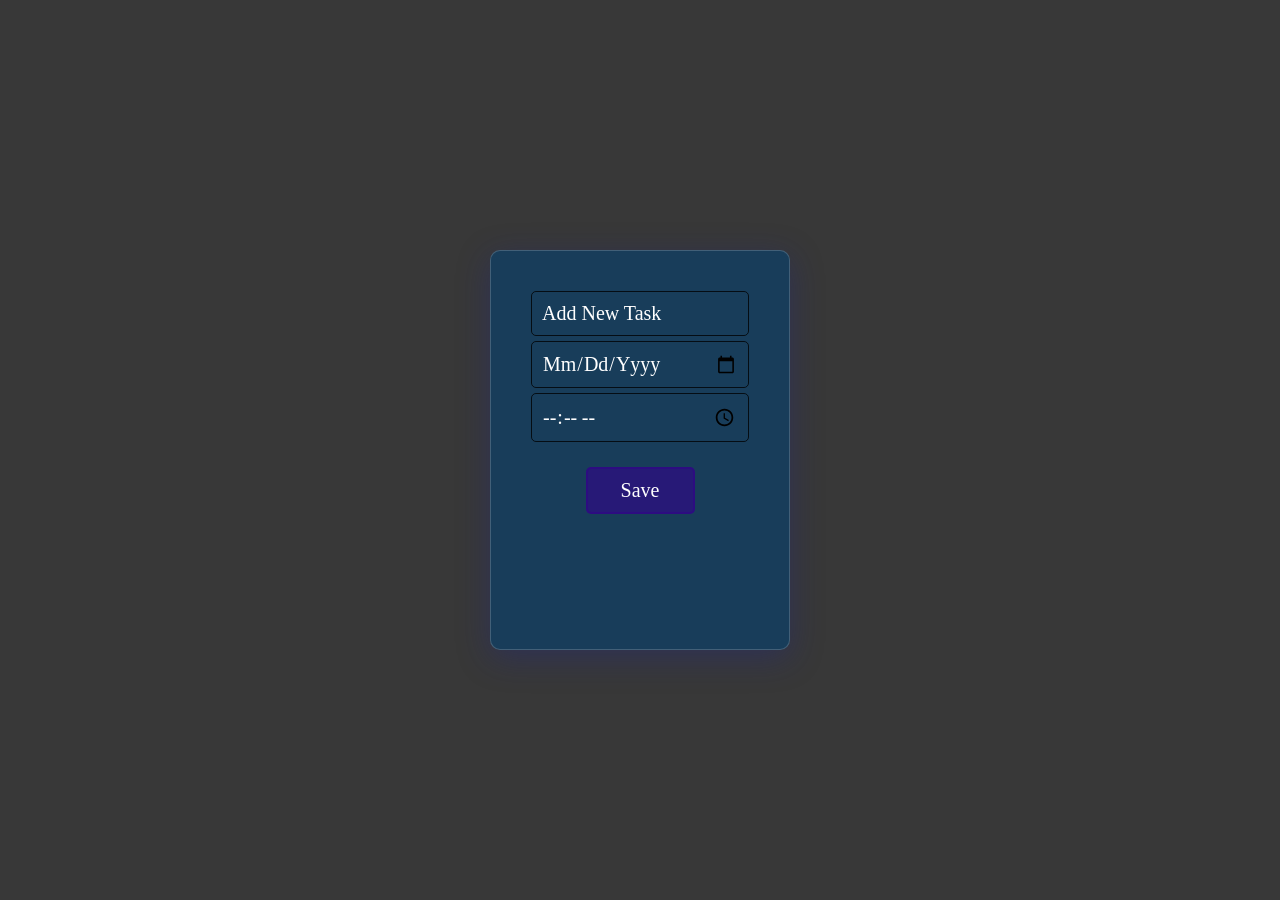
<file: index.html>
<!DOCTYPE html>
<html lang="en">
  <head>
    <meta charset="UTF-8" />
    <meta name="viewport" content="width=device-width, initial-scale=1.0" />
    <title>To do app</title>
    <link rel="stylesheet" href="./todolist.css">
  </head>
  <body>
    <div class="toDoList">
      <input type="text" id="name" placeholder="Add new task" />
      <input type="date" id="date" placeholder="date" />
      <input type="time" id="time" />
      <button id="btn">Save</button>
      <ol id="js-task"></ol>
    </div>

<script src="./todolist.js"></script>
  </body>
</html>
</file>
<file: todolist.css>
*{
    margin: 0;
    padding: 0;
    box-sizing: border-box;
    outline: none;
}

body{
    background-repeat: no-repeat;
background-position: center center;
background-size: cover;

    height: 100vh;
    display: grid;
    place-items: center;
    background: #000000c7;;
    /* background: url(https://images.pexels.com/photos/19807714/pexels-photo-19807714/free-photo-of-house-in-forest-in-evening.jpeg?auto=compress&cs=tinysrgb&w=1260&h=750&dpr=2); */

}
.toDoList{
    padding: 40px;
    width: 300px;
    height: 400px;
    background: #02437493;
    box-shadow: 0 8px 32px 0 rgba( 31, 38, 135, 0.37 );
    backdrop-filter: blur( 4px );
    -webkit-backdrop-filter: blur( 4px );
    border-radius: 10px;
    border: 1px solid rgba(255, 255, 255, 0.18);
    overflow-y: auto ;
    scrollbar-width: none;
    display: flex;
    flex-direction: column;
    align-items: center;
}

.toDoList input{
    width: 100%;
    margin-bottom: 5px;
    background: none;
    border: 1px solid #000000c7;
    color: white;
    padding: 10px 10px;
    border-radius: 5px;
    font-family: 'Times New Roman', Times, serif;
    font-size: 20px;
    text-transform: capitalize;
}
input::placeholder{
    color: white;

}

.toDoList button{
    width: 50%;
    color: white;
    padding: 10px 10px;
    border-radius: 5px;
    font-family: 'Times New Roman', Times, serif;
    font-size: 20px;
    background: #300787a7;
    border: 2px solid  #300787a7;
    margin-top: 20px;
    /* transition: 0.1s; */


}

.toDoList button:hover{
    background: none;
    border: 2px solid  #300787a7;
    color: #daf5d7;

}

ol#js-task {
    width: 100%;
}

ol#js-task h1 {
    overflow-wrap: break-word; 
    font-size: 18px;
    text-transform: capitalize;
    color: White;
}
ol#js-task h3,
ol#js-task h5 {
    display: inline-block;
    color: rgba(30, 2, 2, 0.715);

}

ol#js-task div{
    display: grid;
    grid-template-columns: repeat(2 , auto);
}
ol#js-task button{
    display: inline-block;
    font-size: 16px;
    padding: 5px 5px;
    background: red;
    border: 2px solid red;
}

ol#js-task button:hover{
    background: none;
    color: red;
   
}
</file>
